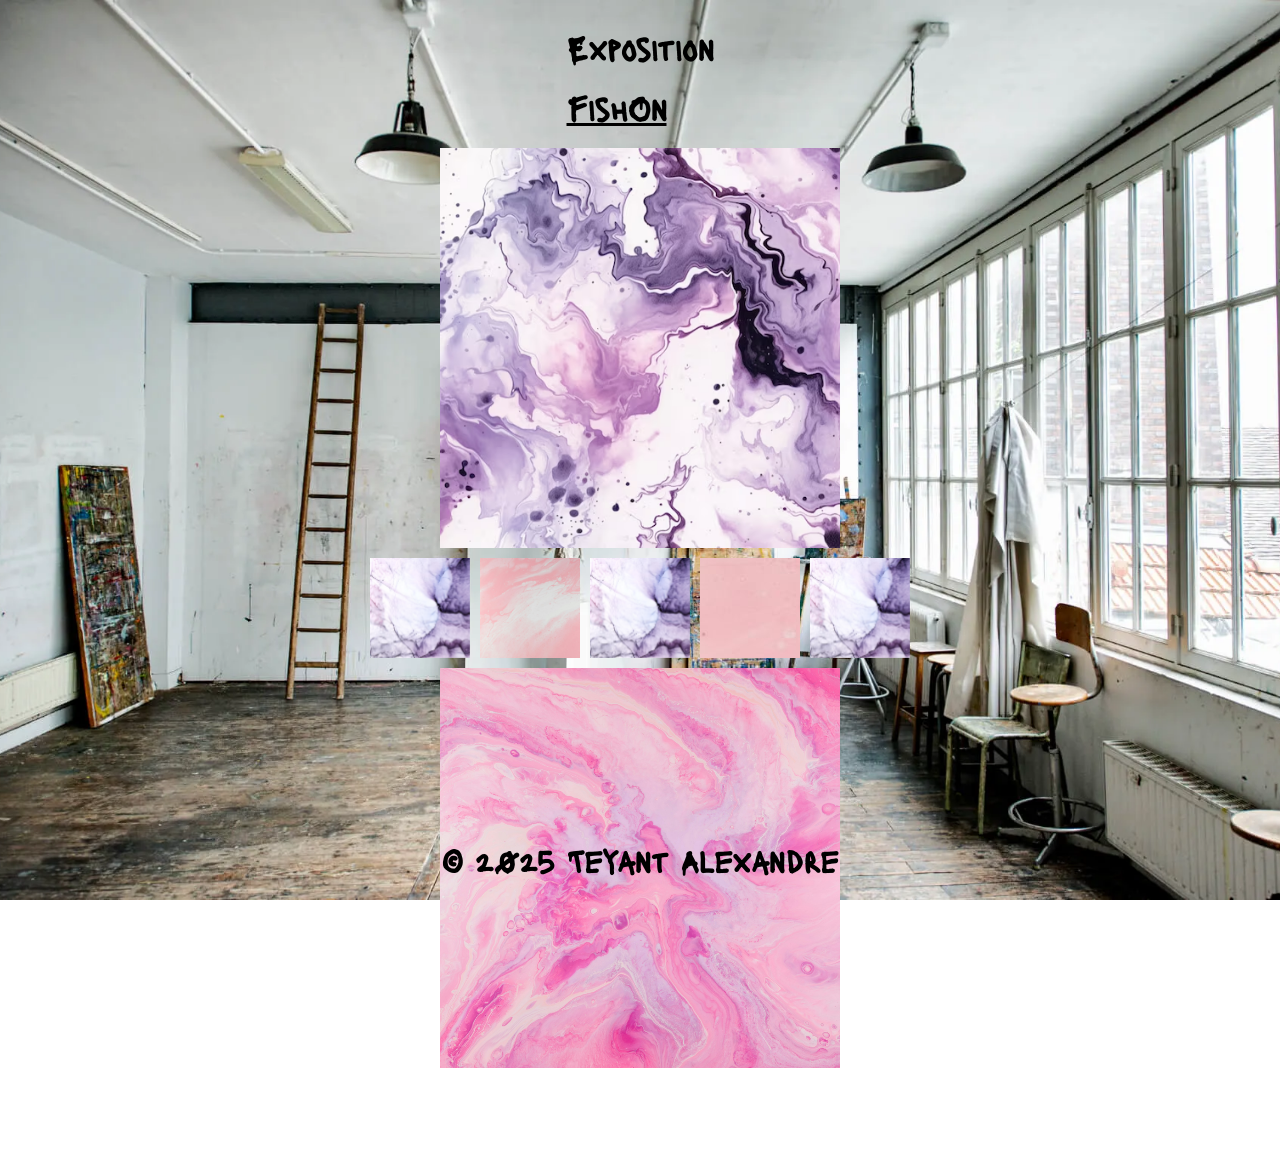
<file: index.html>
<!DOCTYPE html>
<html>
    <head lang="fr">
        <meta charset="UTF-8">
        <meta name="viewport" content="width=device-width">
        <link rel="stylesheet" href="exposition.css">
        <!-- Font Google -->
        <link rel="preconnect" href="https://fonts.googleapis.com">
        <link rel="preconnect" href="https://fonts.gstatic.com" crossorigin>
        <link href="https://fonts.googleapis.com/css2?family=Lacquer&display=swap" rel="stylesheet">
        <title>Exposition</title>
    </head>

    <body>
        <header>
            <h1>Exposition</h1>
            <h1><a href="fishon.html">FishOn</a><h1>
        </header>

        <main>
            <!-- Profil -->
             <div class="profil">
                <div class="card-profil">
                    <div class="front-profil">
                        <label>Click to flip card</label>
                    </div>
                    <div class="back-profil">
                        <h2>Profil</h2>
                        <p>
                            Ancien <strong>barman</strong>, l'année 2024-2025 fut une reconversion professionnelle à travers l'école <strong>Holberton</strong>.
                        </p>
                        <p>
                            Une nouvelle aventure commence ! Cette fois-ci à <strong>Épitech</strong> en
                            <strong>Master of Science</strong>.
                        </p>
                        <p>
                            Je reçois une instruction complète des langages, cette instruction est mise en pratique instantanément par le biais de projets consultables sur <a href="https://github.com/Akatsuki667" target="_blank">Akatsuki667</a>.
                        </p>
                    </div>
                </div>
             </div>

            <!-- Compétences -->
            <div class="skills">
                <label>Scroll horizontal</label>
                <!-- Java -->
                <div class="card-skills">
                    <div class="front-java">
                    </div>
                    <div class="back-java"></div>
                </div>
                <!-- Spring Boot -->
                <div class="card-skills">
                    <div class="front-spring"></div>
                    <div class="back-spring"></div>
                </div>
                <!-- JavaScript -->
                <div class="card-skills">
                    <div class="front-js"></div>
                    <div class="back-js"></div>
                </div>
                <!-- HTML -->
                <div class="card-skills">
                    <div class="front-html"></div>
                    <div class="back-html"></div>
                </div>
                <!-- CSS -->
                <div class="card-skills">
                    <div class="front-css"></div>
                    <div class="back-css"></div>
                </div>
            </div>
            <!-- Contact -->
             <div class="contact">
                <div class="card-contact">
                    <div class="front-contact"></div>
                    <div class="back-contact">
                        <h3>Informations</h3>
                        <p>28 ans / 26.04.97</p>
                        <p>qextzy@gmail.com</p>
                        <p>06.34.58.22.58</p>

                        <li>
                            <a href="https://github.com/Akatsuki667" target="_blank">
                                <img src="Images/Github.png">
                            </a>
                        </li>
                        <li>
                            <a href="https://www.linkedin.com/in/alexandre-teyant-4153b8213/" target="_blank">
                                <img src="Images/Linkedin.png">
                            </a>
                        </li>
                    </div>
                </div>
             </div>
        </main>
        
        <footer>
            <h1>&copy; 2025 Teyant Alexandre</h1>
        </footer>

        <script src="script.js"></script>
    </body>
</html>
</file>
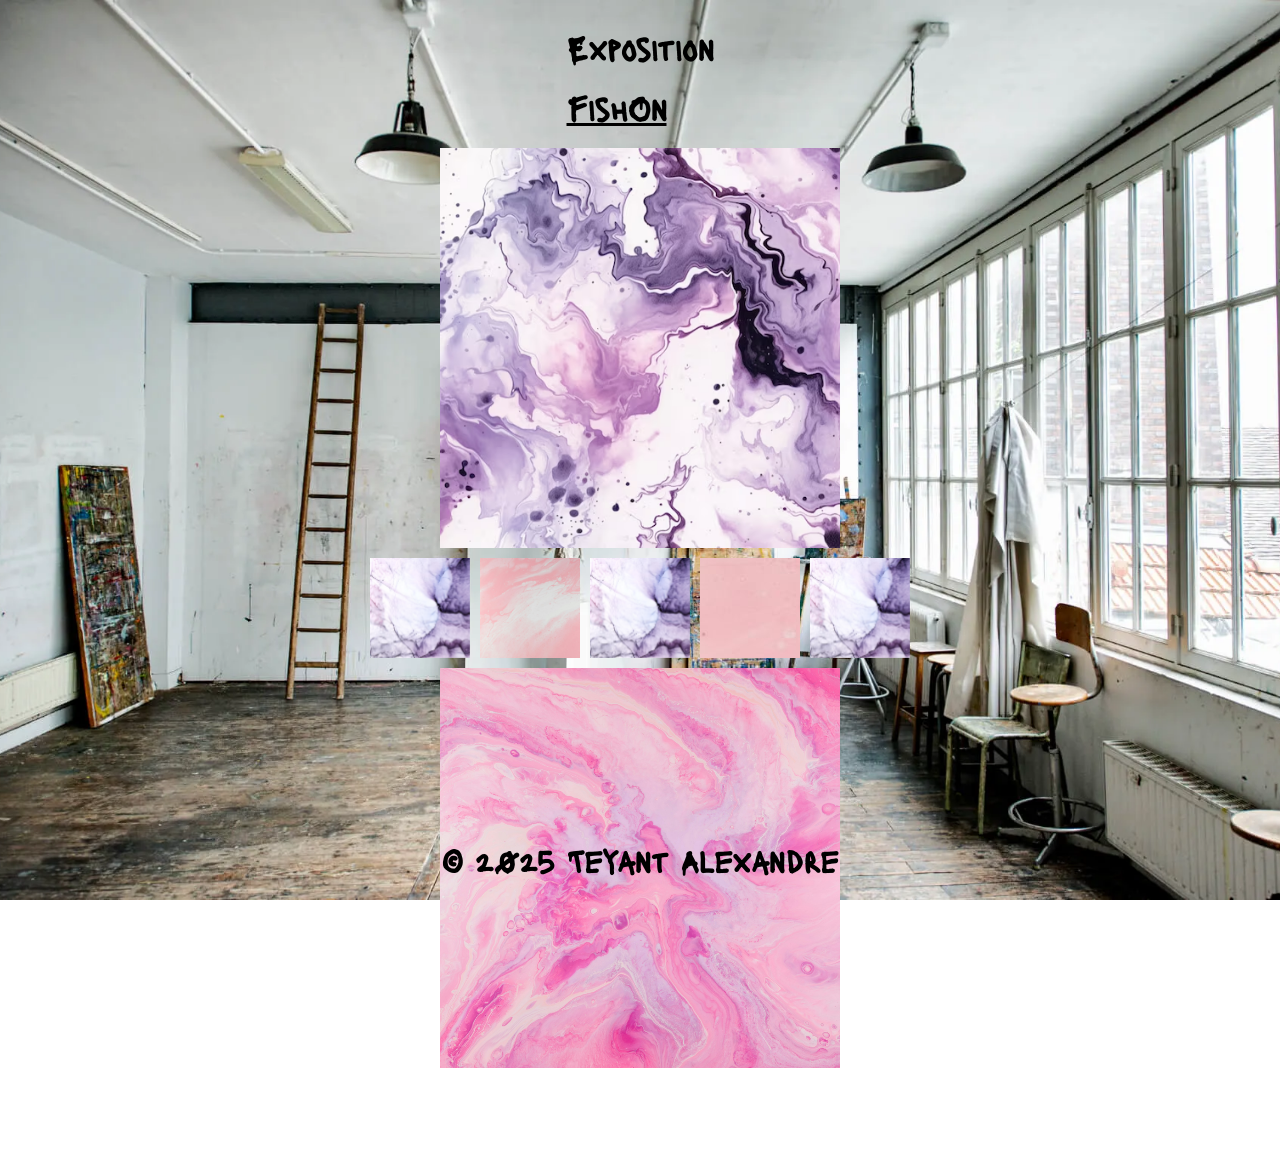
<file: exposition.html>
<!DOCTYPE html>
<html>
    <head lang="fr">
        <meta charset="UTF-8">
        <meta name="viewport" content="width=device-width">
        <link rel="stylesheet" href="style.css">
        <!-- Font Google -->
        <link rel="preconnect" href="https://fonts.googleapis.com">
        <link rel="preconnect" href="https://fonts.gstatic.com" crossorigin>
        <link href="https://fonts.googleapis.com/css2?family=Lacquer&display=swap" rel="stylesheet">
        <title>Exposition</title>
    </head>

    <body>
        <header>
            <h1>Exposition</h1>
            <h1><a href="fishon.html">FishOn</a><h1>
        </header>

        <main>
            <!-- Profil -->
             <div class="profil">
                <div class="card-profil" id="card">
                    <div class="front-profil"></div>
                    <div class="back-profil">
                        <h2>Profil</h2>
                        <p>
                            Ancien <strong>barman</strong>, l'année 2024-2025 fut une reconversion professionnelle à travers l'école <strong>Holberton</strong>.
                        </p>
                        <p>
                            Une nouvelle aventure commence ! Cette fois-ci à <strong>Épitech</strong> en
                            <strong>Master of Science</strong>.
                        </p>
                        <p>
                            Je reçois une instruction complète des langages, cette instruction est mise en pratique instantanément par le biais de projets consultables sur <a href="https://github.com/Akatsuki667" target="_blank">Akatsuki667</a>.
                        </p>
                    </div>
                </div>
             </div>

            <!-- Compétences -->
            <div class="skills">
                <!-- Java -->
                <div class="card-skills" id="card">
                    <div class="front-java"></div>
                    <div class="back-java"></div>
                </div>
                <!-- Spring Boot -->
                <div class="card-skills" id="card">
                    <div class="front-spring"></div>
                    <div class="back-spring"></div>
                </div>
                <!-- JavaScript -->
                <div class="card-skills" id="card">
                    <div class="front-js"></div>
                    <div class="back-js"></div>
                </div>
                <!-- HTML -->
                <div class="card-skills" id="card">
                    <div class="front-html"></div>
                    <div class="back-html"></div>
                </div>
                <!-- CSS -->
                <div class="card-skills" id="card">
                    <div class="front-css"></div>
                    <div class="back-css"></div>
                </div>
            </div>
            <!-- Contact -->
             <div class="contact">
                <div class="card-contact" id="card">
                    <div class="front-contact"></div>
                    <div class="back-contact">
                        <h3>Informations</h3>
                        <p>28 ans / 26.04.97</p>
                        <p>qextzy@gmail.com</p>
                        <p>06.34.58.22.58</p>

                        <li>
                            <a href="https://github.com/Akatsuki667" target="_blank">
                                <img src="Images/Github.png">
                            </a>
                        </li>
                        <li>
                            <a href="https://www.linkedin.com/in/alexandre-teyant-4153b8213/" target="_blank">
                                <img src="Images/Linkedin.png">
                            </a>
                        </li>
                    </div>
                </div>
             </div>
        </main>
        
        <footer>
            <h1>&copy; 2025 Teyant Alexandre</h1>
        </footer>

        <script src="script.js"></script>
    </body>
</html>
</file>
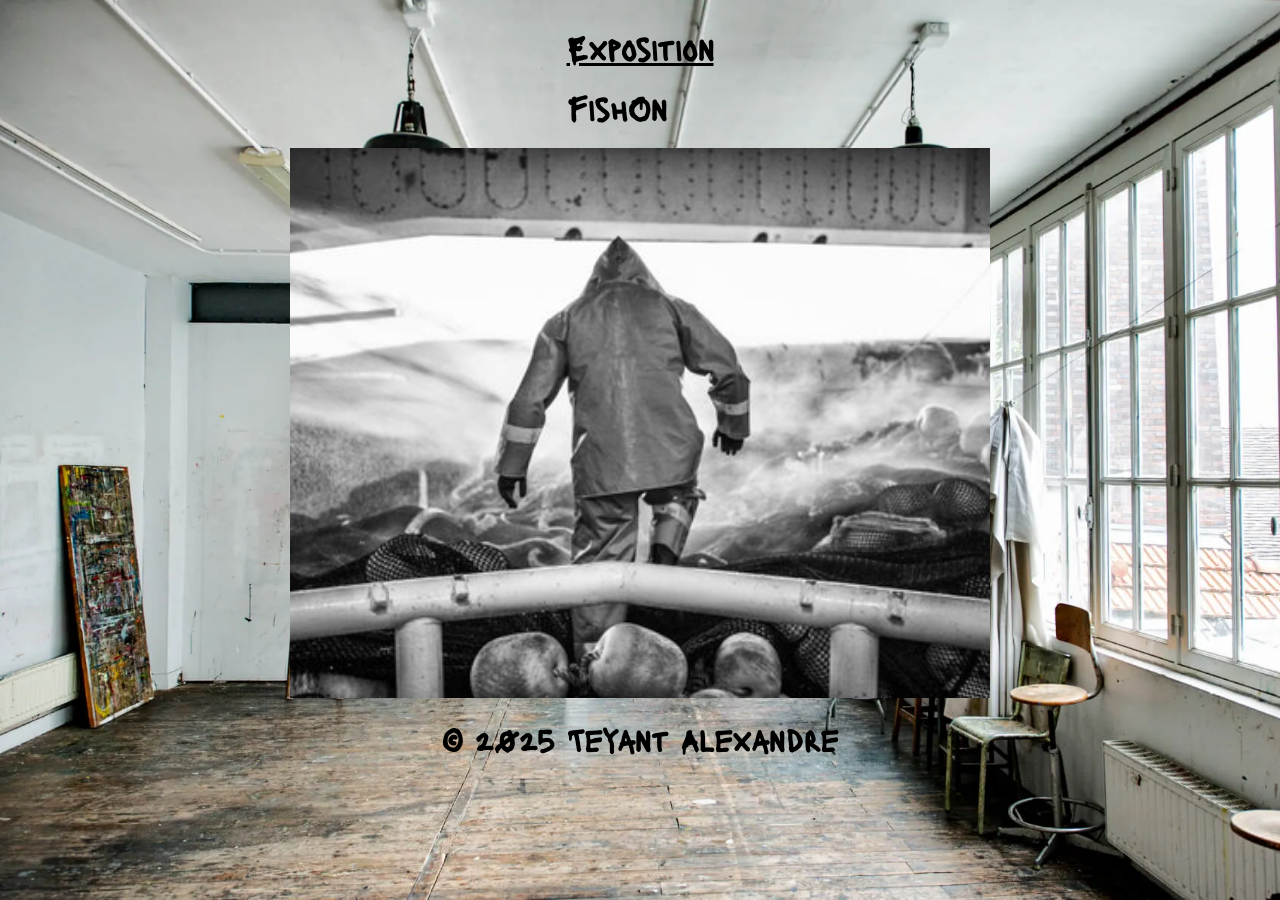
<file: fishon.html>
<!DOCTYPE html>
<html>
    <head lang="fr">
        <meta charset="UTF-8">
        <meta name="viewport" content="width=device-width">
        <link rel="stylesheet" href="fishon.css">
        <!-- Font Google -->
        <link rel="preconnect" href="https://fonts.googleapis.com">
        <link rel="preconnect" href="https://fonts.gstatic.com" crossorigin>
        <link href="https://fonts.googleapis.com/css2?family=Lacquer&display=swap" rel="stylesheet">
        <title>FishOn</title>
    </head>

    <body>
        <header>
            <h1><a href="index.html">Exposition</a></h1>
            <h1>FishOn<h1>
        </header>

        <main>
            <!-- Fishon -->
            <div class="fishon">
                <div class="card-fishon">
                    <div class="front-fishon"></div>
                    <div class="back-fishon">
                        <h2>FishOn</h2>
                        <p>Voici la présentation de mon projet de fin de formation "Fondamentaux Développement Web".</p>
                        <p>Cette application est le fruit d'une collaboration avec ROBLES Corentin.</p>
                        <p>Nous avons créé FishOn, une application web permttant :
                            <li>La mise en relation des passionnés de pêche.</li>
                            <li>Le partage de publications et d'expériences entre utilisateurs.</li>
                            <li>Une interface simple et intuitive.</li>
                        </p>
                        <h4>Technologies</h4>
                        <p>BackEnd : Java 21, Spring Boot 3.5.0.</p>
                        <p>FrontEnd : JavaScript, HTML5, CSS3</p>
                        <p>Data : PostgreSQL</p>
                    </div>
                </div>
            </div>
        </main>

        <footer>
            <h1>&copy; 2025 Teyant Alexandre</h1>
        </footer>

        <script src="script.js"></script>
    </body>
</html>
</file>
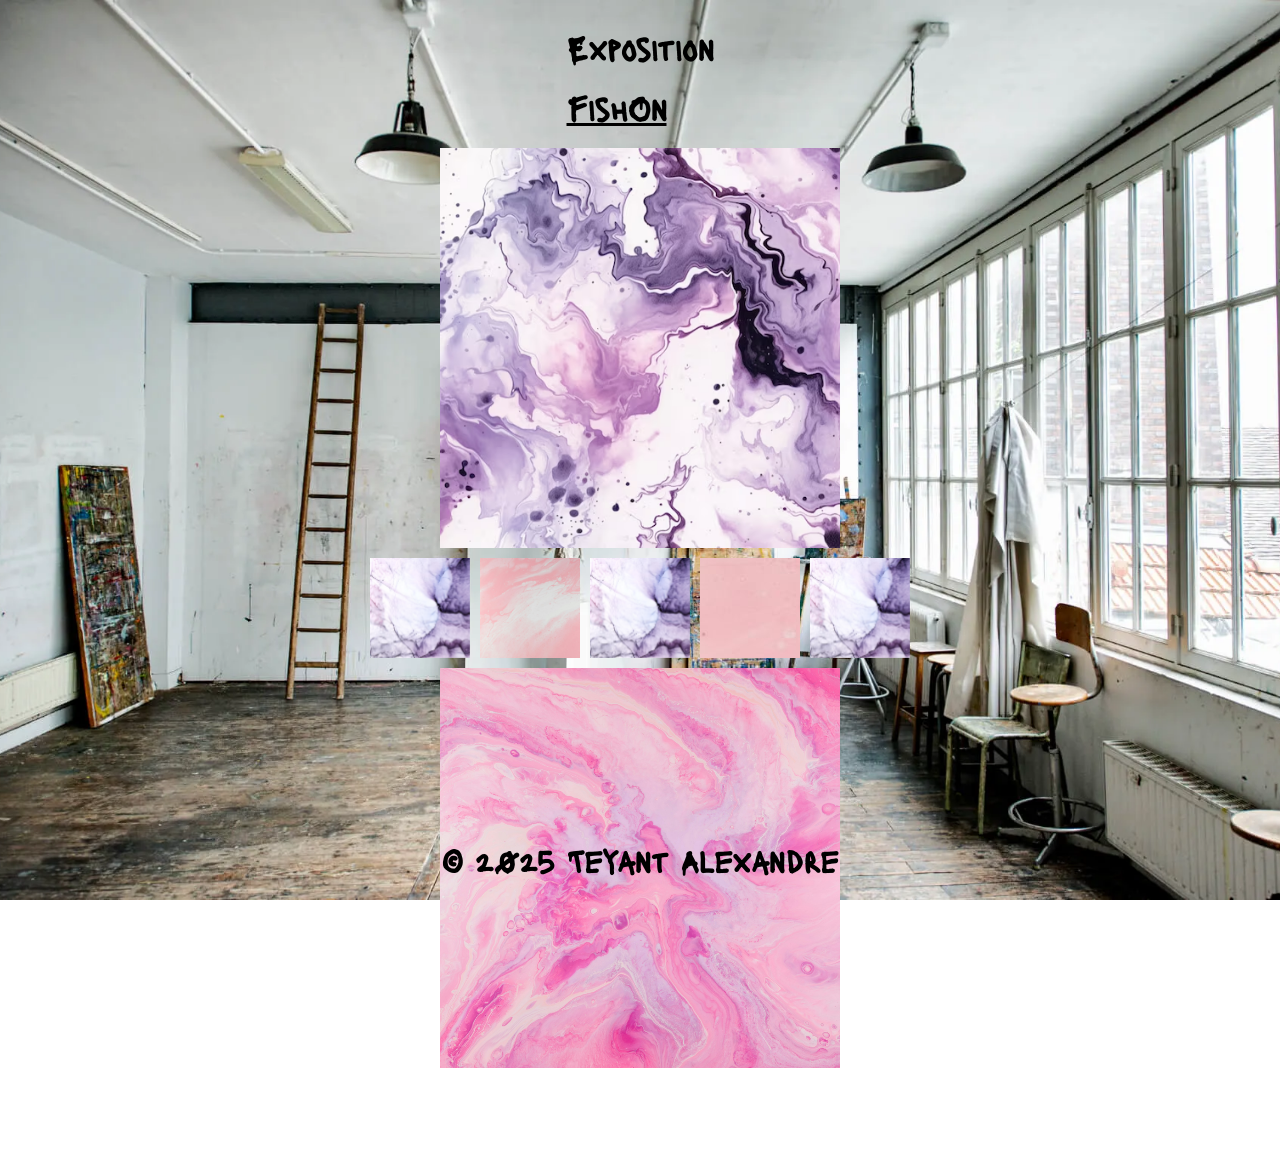
<file: HTML/exposition.html>
<!DOCTYPE html>
<html>
    <head lang="fr">
        <meta charset="UTF-8">
        <meta name="viewport" content="width=device-width">
        <link rel="stylesheet" href="../style.css">
        <!-- Font Google -->
        <link rel="preconnect" href="https://fonts.googleapis.com">
        <link rel="preconnect" href="https://fonts.gstatic.com" crossorigin>
        <link href="https://fonts.googleapis.com/css2?family=Lacquer&display=swap" rel="stylesheet">
        <title>Exposition</title>
    </head>

    <body>
        <header>
            <h1>Exposition</h1>
            <h1><a href="fishon.html">FishOn</a><h1>
        </header>

        <main>
            <!-- Profil -->
             <div class="profil">
                <div class="card-profil" id="card">
                    <div class="front-profil"></div>
                    <div class="back-profil">
                        <h2>Profil</h2>
                        <p>
                            Ancien <strong>barman</strong>, l'année 2024-2025 fut une reconversion professionnelle à travers l'école <strong>Holberton</strong>.
                        </p>
                        <p>
                            Une nouvelle aventure commence ! Cette fois-ci à <strong>Épitech</strong> en
                            <strong>Master of Science</strong>.
                        </p>
                        <p>
                            Je reçois une instruction complète des langages, cette instruction est mise en pratique instantanément par le biais de projets consultables sur <a href="https://github.com/Akatsuki667" target="_blank">Akatsuki667</a>.
                        </p>
                    </div>
                </div>
             </div>

            <!-- Compétences -->
            <div class="skills">
                <!-- Java -->
                <div class="card-skills" id="card">
                    <div class="front-java"></div>
                    <div class="back-java"></div>
                </div>
                <!-- Spring Boot -->
                <div class="card-skills" id="card">
                    <div class="front-spring"></div>
                    <div class="back-spring"></div>
                </div>
                <!-- JavaScript -->
                <div class="card-skills" id="card">
                    <div class="front-js"></div>
                    <div class="back-js"></div>
                </div>
                <!-- HTML -->
                <div class="card-skills" id="card">
                    <div class="front-html"></div>
                    <div class="back-html"></div>
                </div>
                <!-- CSS -->
                <div class="card-skills" id="card">
                    <div class="front-css"></div>
                    <div class="back-css"></div>
                </div>
            </div>
            <!-- Contact -->
             <div class="contact">
                <div class="card-contact" id="card">
                    <div class="front-contact"></div>
                    <div class="back-contact">
                        <h3>Informations</h3>
                        <p>28 ans / 26.04.97</p>
                        <p>qextzy@gmail.com</p>
                        <p>06.34.58.22.58</p>

                        <li>
                            <a href="https://github.com/Akatsuki667" target="_blank">
                                <img src="../Images/Github.png">
                            </a>
                        </li>
                        <li>
                            <a href="https://www.linkedin.com/in/alexandre-teyant-4153b8213/" target="_blank">
                                <img src="../Images/Linkedin.png">
                            </a>
                        </li>
                    </div>
                </div>
             </div>
        </main>
        
        <footer>
            <h1>&copy; 2025 Teyant Alexandre</h1>
        </footer>

        <script src="../script.js"></script>
    </body>
</html>
</file>
<file: exposition.css>
/* Base CSS */
body {
    font-family: "Lacquer", system-ui;
    background-image: url(./Images/atelier.webp);
    background-size: cover;
    background-repeat: no-repeat;
    background-position: center;
    background-attachment: scroll;
    display: flex;
    flex-direction: column;
    align-items: center;
}

header {
    position: sticky;
    top: 0;
    z-index: 100; /* Permet au header d'être au dessus des tableaux */
}

main {
    display: flex;
    flex-direction: column;
    gap: 10px;
    justify-content: center;
    align-items: center;
}

footer {
    position: sticky;
    bottom: 0;
}

h1, a {
    color: black;
}

.front-profil label {
    display: none;
}
.skills label {
    display: none;
}

/* Tableau Profil */
.profil {
    width: 400px;
    height: 400px;
}

.profil:hover .card-profil {
    transform: rotateY(180deg);
}

.card-profil {
    width: 100%;
    height: 100%;
    position: relative;
    transition: transform 1000ms;
    transform-style: preserve-3d;
    cursor: pointer;
}

.front-profil, .back-profil {
    width: 100%;
    height:100%;
    position: absolute;
    backface-visibility: hidden;
    overflow: hidden;
}

.front-profil {
    background-image: url(./Images/profil.avif);
    background-size: cover;
}

.back-profil {
    background-size: cover;
    background-image: url(./Images/profil.avif);
    transform: rotateY(180deg);
    text-align: center;
    display: flex;
    flex-direction: column;
    justify-content: center;
    gap: 20px;
    color: white;
    position: relative;
}

/* Tableau Compétences */
.skills {
    display: flex;
    gap: 10px;
    overflow-x: auto;/* Active le scroll horizontal */
    overflow-y: hidden;/* Pas de scroll vertical */
    scroll-snap-type: x mandatory;/* Snap sur les cartes */
    scrollbar-width: none;/* Cache scrollbar Firefox */
    -ms-overflow-style: none;/* Cache scrollbar IE/Edge */
    max-width: 90vw;
    width: 100%;
}

.card-skills:hover {
    transform: rotateY(180deg);
}

.card-skills {
    width: 100px;
    height: 100px;
    flex-shrink: 0; /* Empêche les carte de rétrécir */
    scroll-snap-align: center; /* Cntrage carte lors du scroll*/
    position: relative;
    transition: transform 1000ms;
    transform-style: preserve-3d;
    cursor: pointer;
}
/* Java */
.front-java, .back-java {
    width: 100%;
    height:100%;
    position: absolute;
    backface-visibility: hidden;
    overflow: hidden;
}

.front-java {
    background-image: url(./Images/formation.jpeg);
    background-size: cover;
}

.back-java {
    background-size: cover;
    background-position: center;
    background-image: url(./Images/java-logo.png);
    transform: rotateY(180deg);
    text-align: center;
    display: flex;
    flex-direction: column;
    justify-content: center;
    gap: 20px;
    color: white;
    position: relative;
}
/* Spring */
.front-spring, .back-spring {
    width: 100%;
    height:100%;
    position: absolute;
    backface-visibility: hidden;
    overflow: hidden;
}

.front-spring {
    background-image: url(./Images/skills.jpeg);
    background-size: cover;
}

.back-spring {
    background-size: cover;
    background-position: center;
    background-image: url(./Images/Spring.png);
    transform: rotateY(180deg);
    text-align: center;
    display: flex;
    flex-direction: column;
    justify-content: center;
    gap: 20px;
    color: white;
    position: relative;
}
/* JavaScript */
.front-js, .back-js {
    width: 100%;
    height:100%;
    position: absolute;
    backface-visibility: hidden;
    overflow: hidden;
}

.front-js {
    background-image: url(./Images/formation.jpeg);
    background-size: cover;
}

.back-js {
    background-size: cover;
    background-position: center;
    background-image: url(./Images/js.png);
    transform: rotateY(180deg);
    text-align: center;
    display: flex;
    flex-direction: column;
    justify-content: center;
    gap: 20px;
    color: white;
    position: relative;
}
/* HTML */
.front-html, .back-html {
    width: 100%;
    height:100%;
    position: absolute;
    backface-visibility: hidden;
    overflow: hidden;
}

.front-html {
    background-image: url(./Images/skills.jpeg)
}

.back-html {
    background-size: cover;
    background-position: center;
    background-image: url(./Images/html.jpg);
    transform: rotateY(180deg);
    text-align: center;
    display: flex;
    flex-direction: column;
    justify-content: center;
    gap: 20px;
    color: white;
    position: relative;
}
/* CSS */
.front-css, .back-css {
    width: 100%;
    height:100%;
    position: absolute;
    backface-visibility: hidden;
    overflow: hidden;
}

.front-css {
    background-image: url(./Images/formation.jpeg);
    background-size: cover;
}

.back-css {
    background-size: cover;
    background-position: center;
    background-image: url(./Images/css.webp);
    transform: rotateY(180deg);
    text-align: center;
    display: flex;
    flex-direction: column;
    justify-content: center;
    gap: 20px;
    color: white;
    position: relative;
}

/* Tableau Contatc */
.contact {
    width: 400px;
    height: 400px;
}

.contact:hover .card-contact {
    transform: rotateY(180deg);
}

.card-contact {
    width: 100%;
    height: 100%;
    position: relative;
    transition: transform 1000ms;
    transform-style: preserve-3d;
    cursor: pointer;
}

.front-contact, .back-contact {
    width: 100%;
    height:100%;
    position: absolute;
    backface-visibility: hidden;
    overflow: hidden;
}

.front-contact {
    background-image: url(./Images/contact.jpeg);
    background-size: cover;
}

.back-contact {
    background-size: cover;
    background-image: url(./Images/contact.jpeg);
    transform: rotateY(180deg);
    text-align: center;
    display: flex;
    flex-direction: column;
    justify-content: center;
    gap: 20px;
    color: white;
    position: relative;
}

/* Création Overlay */
.back-profil::before,
.back-contact::before {
    content: '';
    position: absolute;
    top: 0;
    left: 0;
    width: 100%;
    height: 100%;
    background-color: rgba(0, 0, 0, 0.6);
    z-index: 1;
}

/* Placement du contenu */
.back-profil > *,
.back-contact > * {
    position: relative;
    z-index: 2;
    padding: 0 20px;
}

/* Responsive */
@media (min-width: 1025px) {
    body {
        background-attachment: fixed;
    }
}

@media (max-width: 1024px) {
    /* Désactiver le hover, activer le tap */
    .profil:hover .card-profil,
    .card-skills:hover,
    .contact:hover .card-contact {
        transform: none;
    }

    /* Classe pour retournement au clic */
    .card-profil.flipped,
    .card-skills.flipped,
    .card-contact.flipped {
        transform: rotateY(180deg);
    }

    .front-profil label {
        display: block;
    }
}

@media (max-width: 428px) {

    .profil, .contact {
        width: 350px;
        height: 350px;
    }
    
    .card-skills {
        width: 80px;
        height: 80px;
    }
    
    .back-profil, .back-contact {
        gap: 15px;
        font-size: 14px;
    }

    .skills label {
        display: block;
    }
}
</file>
<file: style.css>
/* Base CSS */
body {
    font-family: "Lacquer", system-ui;
    background-image: url(./Images/atelier.webp);
    background-size: cover;
    background-repeat: no-repeat;
    background-position: center;
    background-attachment: scroll;
    display: flex;
    flex-direction: column;
    align-items: center;
}

header {
    position: sticky;
    top: 0;
    z-index: 100; /* Permet au header d'être au dessus des tableaux */
}

main {
    display: flex;
    flex-direction: column;
    gap: 10px;
    justify-content: center;
    align-items: center;
}

footer {
    position: sticky;
    bottom: 0;
}

h1, a {
    color: black;
}

.front-profil label {
    display: none;
}
.skills label {
    display: none;
}

/* Tableau Profil */
.profil {
    width: 400px;
    height: 400px;
}

.profil:hover .card-profil {
    transform: rotateY(180deg);
}

.card-profil {
    width: 100%;
    height: 100%;
    position: relative;
    transition: transform 1000ms;
    transform-style: preserve-3d;
    cursor: pointer;
}

.front-profil, .back-profil {
    width: 100%;
    height:100%;
    position: absolute;
    backface-visibility: hidden;
    overflow: hidden;
}

.front-profil {
    background-image: url(./Images/profil.avif);
    background-size: cover;
}

.back-profil {
    background-size: cover;
    background-image: url(./Images/profil.avif);
    transform: rotateY(180deg);
    text-align: center;
    display: flex;
    flex-direction: column;
    justify-content: center;
    gap: 20px;
    color: white;
    position: relative;
}

/* Tableau Compétences */
.skills {
    display: flex;
    gap: 10px;
    overflow-x: auto;/* Active le scroll horizontal */
    overflow-y: hidden;/* Pas de scroll vertical */
    scroll-snap-type: x mandatory;/* Snap sur les cartes */
    scrollbar-width: none;/* Cache scrollbar Firefox */
    -ms-overflow-style: none;/* Cache scrollbar IE/Edge */
    max-width: 90vw;
    width: 100%;
}

.card-skills:hover {
    transform: rotateY(180deg);
}

.card-skills {
    width: 100px;
    height: 100px;
    flex-shrink: 0; /* Empêche les carte de rétrécir */
    scroll-snap-align: center; /* Cntrage carte lors du scroll*/
    position: relative;
    transition: transform 1000ms;
    transform-style: preserve-3d;
    cursor: pointer;
}
/* Java */
.front-java, .back-java {
    width: 100%;
    height:100%;
    position: absolute;
    backface-visibility: hidden;
    overflow: hidden;
}

.front-java {
    background-image: url(./Images/formation.jpeg);
    background-size: cover;
}

.back-java {
    background-size: cover;
    background-position: center;
    background-image: url(./Images/java-logo.png);
    transform: rotateY(180deg);
    text-align: center;
    display: flex;
    flex-direction: column;
    justify-content: center;
    gap: 20px;
    color: white;
    position: relative;
}
/* Spring */
.front-spring, .back-spring {
    width: 100%;
    height:100%;
    position: absolute;
    backface-visibility: hidden;
    overflow: hidden;
}

.front-spring {
    background-image: url(./Images/skills.jpeg);
    background-size: cover;
}

.back-spring {
    background-size: cover;
    background-position: center;
    background-image: url(./Images/Spring.png);
    transform: rotateY(180deg);
    text-align: center;
    display: flex;
    flex-direction: column;
    justify-content: center;
    gap: 20px;
    color: white;
    position: relative;
}
/* JavaScript */
.front-js, .back-js {
    width: 100%;
    height:100%;
    position: absolute;
    backface-visibility: hidden;
    overflow: hidden;
}

.front-js {
    background-image: url(./Images/formation.jpeg);
    background-size: cover;
}

.back-js {
    background-size: cover;
    background-position: center;
    background-image: url(./Images/js.png);
    transform: rotateY(180deg);
    text-align: center;
    display: flex;
    flex-direction: column;
    justify-content: center;
    gap: 20px;
    color: white;
    position: relative;
}
/* HTML */
.front-html, .back-html {
    width: 100%;
    height:100%;
    position: absolute;
    backface-visibility: hidden;
    overflow: hidden;
}

.front-html {
    background-image: url(./Images/skills.jpeg)
}

.back-html {
    background-size: cover;
    background-position: center;
    background-image: url(./Images/html.jpg);
    transform: rotateY(180deg);
    text-align: center;
    display: flex;
    flex-direction: column;
    justify-content: center;
    gap: 20px;
    color: white;
    position: relative;
}
/* CSS */
.front-css, .back-css {
    width: 100%;
    height:100%;
    position: absolute;
    backface-visibility: hidden;
    overflow: hidden;
}

.front-css {
    background-image: url(./Images/formation.jpeg);
    background-size: cover;
}

.back-css {
    background-size: cover;
    background-position: center;
    background-image: url(./Images/css.webp);
    transform: rotateY(180deg);
    text-align: center;
    display: flex;
    flex-direction: column;
    justify-content: center;
    gap: 20px;
    color: white;
    position: relative;
}

/* Tableau Contatc */
.contact {
    width: 400px;
    height: 400px;
}

.contact:hover .card-contact {
    transform: rotateY(180deg);
}

.card-contact {
    width: 100%;
    height: 100%;
    position: relative;
    transition: transform 1000ms;
    transform-style: preserve-3d;
    cursor: pointer;
}

.front-contact, .back-contact {
    width: 100%;
    height:100%;
    position: absolute;
    backface-visibility: hidden;
    overflow: hidden;
}

.front-contact {
    background-image: url(./Images/contact.jpeg);
    background-size: cover;
}

.back-contact {
    background-size: cover;
    background-image: url(./Images/contact.jpeg);
    transform: rotateY(180deg);
    text-align: center;
    display: flex;
    flex-direction: column;
    justify-content: center;
    gap: 20px;
    color: white;
    position: relative;
}

/* Création Overlay */
.back-profil::before,
.back-contact::before {
    content: '';
    position: absolute;
    top: 0;
    left: 0;
    width: 100%;
    height: 100%;
    background-color: rgba(0, 0, 0, 0.6);
    z-index: 1;
}

/* Placement du contenu */
.back-profil > *,
.back-contact > * {
    position: relative;
    z-index: 2;
    padding: 0 20px;
}

/* Responsive */
@media (min-width: 1025px) {
    body {
        background-attachment: fixed;
    }
}

@media (max-width: 1024px) {
    /* Désactiver le hover, activer le tap */
    .profil:hover .card-profil,
    .card-skills:hover,
    .contact:hover .card-contact {
        transform: none;
    }

    /* Classe pour retournement au clic */
    .card-profil.flipped,
    .card-skills.flipped,
    .card-contact.flipped {
        transform: rotateY(180deg);
    }

    .front-profil label {
        display: block;
    }
}

@media (max-width: 428px) {

    .profil, .contact {
        width: 350px;
        height: 350px;
    }
    
    .card-skills {
        width: 80px;
        height: 80px;
    }
    
    .back-profil, .back-contact {
        gap: 15px;
        font-size: 14px;
    }

    .skills label {
        display: block;
    }
}
</file>
<file: fishon.css>
/* Base CSS */
body {
    font-family: "Lacquer", system-ui;
    background-image: url(./Images/atelier.webp);
    background-size: cover;
    background-repeat: no-repeat;
    background-position: center;
    background-attachment: fixed;
    display: flex;
    flex-direction: column;
    align-items: center;
}

header {
    position: sticky;
    top: 0;
    z-index: 100; /* Permet au header d'être au dessus des tableaux */
}

main {
    display: flex;
    flex-direction: column;
    gap: 10px;
    justify-content: center;
    align-items: center;
}

footer {
    position: sticky;
    bottom: 0;
}

h1, a {
    color: black;
}

/* Tableau Fishon */
.fishon {
    width: 700px;
    height: 550px;
    
}

.fishon:hover .card-fishon {
    transform: rotateY(180deg);
}

.card-fishon {
    width: 100%;
    height: 100%;
    position: relative;
    transition: transform 1000ms;
    transform-style: preserve-3d;
    cursor: pointer;
}

.front-fishon, .back-fishon {
    width: 100%;
    height:100%;
    position: absolute;
    backface-visibility: hidden;
    overflow: hidden;
    background-position: center;
}

.front-fishon {
    background-image: url(./Images/fishon.webp);
    background-size: cover;
}

.back-fishon {
    background-size: cover;
    background-image: url(./Images/fishon.webp);
    transform: rotateY(180deg);
    text-align: center;
    display: flex;
    flex-direction: column;
    justify-content: center;
    color: white;
    position: relative;
}

/* Création Overlay */
.back-fishon::before {
    content: '';
    position: absolute;
    top: 0;
    left: 0;
    width: 100%;
    height: 100%;
    background-color: rgba(0, 0, 0, 0.6);
    z-index: 1;
}

/* Placement du contenu */
.back-fishon > *{
    position: relative;
    z-index: 2;
    padding: 0 20px;
}

/* Responsive */
@media (max-width: 1024px) {
    .fishon:hover .card-fishon {
        transform: none;
    }

    .card-fishon.flipped {
        transform: rotateY(180deg);
    }
}

@media (max-width: 428px) {

    .fishon {
        width: 90%;
        min-height: 600px;
    }

    .back-fishon {
        padding-top: 20px;
        justify-content: flex-start; /* S'assure que le contenu commence en haut */
        font-size: 15px;
    }

    .back-fishon > * {
        padding: 0 15px;
    }
    
    .back-fishon li, .back-fishon p {
        font-size: 0.95em;
    }
}
</file>
